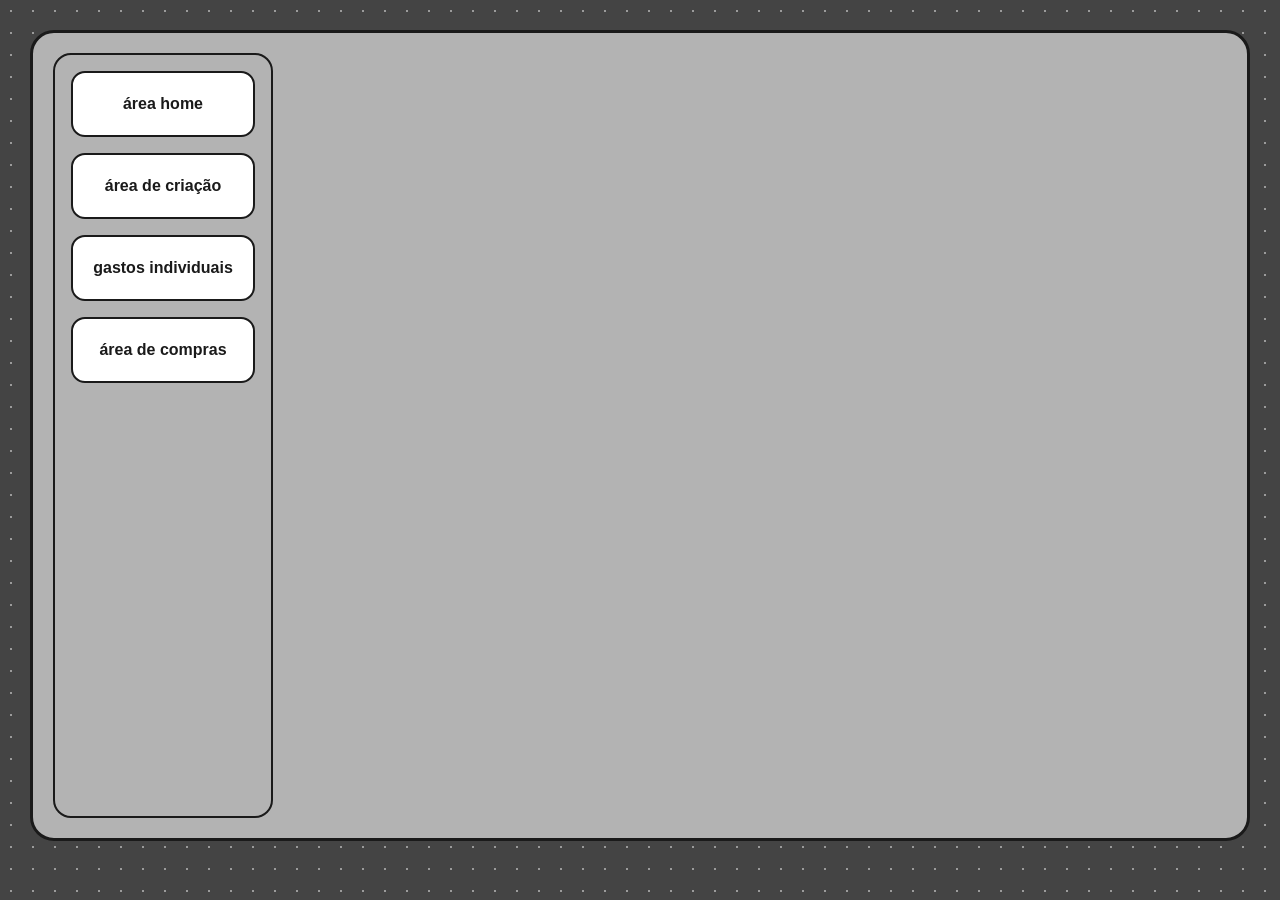
<file: index.html>
<!doctype html>
<html lang="en">
  <head>
    <meta charset="UTF-8" />
    <meta name="viewport" content="width=device-width, initial-scale=1.0" />
    <title>Document</title>
    <link rel="stylesheet" href="./estilizacao/style_home.css" />
    <link rel="stylesheet" href="./estilizacao/style_criacao.css" />
    <link rel="stylesheet" href="./estilizacao/style_compra.css" />
    <link rel="stylesheet" href="./estilizacao/style_individual.css" />
  </head>
  <body>
    <div id="fundo">
      <div id="mensagem_alerta" class="mensagem_alerta"></div>

      <div id="container_section">
        <div id="botoes_section">
          <nav>
            <button onclick="mostrar('sec_home')">área home</button>
            <button onclick="mostrar('sec_criacao')">área de criação</button>
            <button onclick="mostrar('sec_individual')">
              gastos individuais
            </button>
            <button onclick="mostrar('sec_compra')">área de compras</button>
          </nav>
          <!-- janela para reembolso -->
          <div id="janela_reembolso">
            <div id="conteudo_reembolso">
              <h1>registrar reembolso</h1>
              <label>código selecionado:</label>
              <input readonly id="cod_reembolso" class="input_reembolso" />
              <label>valor do reembolso:</label>
              <input
                type="number"
                placeholder="ex: 9.99"
                id="valor_reembolso"
                class="input_reembolso"
              />
              <label>data do reembolso</label>
              <input type="date" id="data_reembolso" class="input_reembolso" />
              <div id="botoes_reembolso">
                <button id="salvar_reembolso">salvar</button>
                <button id="cancelar_reembolso">cancelar</button>
              </div>
            </div>
          </div>
        </div>
      </div>
      <div id="conteudo_section">
        <section id="sec_home" class="pagina">
          <h3>ÁREA HOME</h3>
          <div id="fundo_home">
            <div id="informacoes">
              <div id="home">
                <nav id="cabecalho_home">
                  <p>Escolha o mês para ver os dados de compra:</p>
                  <select name="sec_mes" id="escolha_mes">
                    <option value="0">Janeiro</option>
                    <option value="1">Fevereiro</option>
                    <option value="2">Março</option>
                    <option value="3">Abril</option>
                    <option value="4">Maio</option>
                    <option value="5">Junho</option>
                    <option value="6">Julho</option>
                    <option value="7">Agosto</option>
                    <option value="8">Setembro</option>
                    <option value="9">Outubro</option>
                    <option value="10">Novembro</option>
                    <option value="11">Dezembro</option>
                  </select>
                </nav>
                <div id="nubank">
                  <label>fatura nubank: </label>
                  <section>
                    <ul id="valor_nubank"></ul>
                  </section>
                </div>
                <div id="c6">
                  <label>fatura C6: </label>
                  <section>
                    <ul id="valor_c6"></ul>
                  </section>
                </div>
              </div>
            </div>
            <div id="historico_fundo">
              <div class="conteudo_historico">
                <h3>histórico de compras do mês selecionado</h3>
                <div id="sumario_historico">
                  <p>data compra</p>
                  <p>nome</p>
                  <p>banco</p>
                  <p>onde</p>
                  <p>valor total</p>
                  <p>qtd. parcela</p>
                  <p>numero da parcela</p>
                  <p>valor parcela</p>
                </div>
                <section>
                  <div id="linha_compra">
                    <ul id="lista_historico_home"></ul>
                  </div>
                </section>
              </div>
            </div>
          </div>
        </section>
        <section id="sec_criacao" class="pagina">
          <div id="criacao">
            <div id="adicionar_entidade">
              <h3>ÁREA DE CRIAÇÃO, EDIÇÃO E EXCLUSÃO</h3>
              <nav id="nav_adicionar_entidade">
                <div id="nav_input">
                  <input
                    type="text"
                    id="input_pessoa"
                    placeholder="digite o nome da pessoa"
                  />
                  <input
                    type="text"
                    id="input_banco"
                    placeholder="digite o nome do banco"
                  />
                  <input
                    type="text"
                    id="input_loja"
                    placeholder="digite onome de loja ou site"
                  />
                </div>
                <div id="nav_adicionar" class="nav_botoes">
                  <button id="btn_adicionar_pessoa">adicionar pessoa</button>
                  <button id="btn_adicionar_banco">adicionar banco</button>
                  <button id="btn_adicionar_loja">adicionar loja</button>
                </div>
                <div id="nav_editar" class="nav_botoes">
                  <button id="editar_pessoa">editar pessoa</button>
                  <button id="editar_banco">editar banco</button>
                  <button id="editar_loja">editar loja</button>
                </div>
                <div
                  id="nav_excluir"
                  class="nav_botoes"
                  class="nav_botoes_excluir"
                >
                  <button id="excluir_pessoa">excluir pessoa</button>
                  <button id="excluir_banco">excluir banco</button>
                  <button id="excluir_loja">excluir loja</button>
                </div>
              </nav>
            </div>
          </div>
          <div id="area_lista">
            <h3>LISTAS</h3>
            <div id="sec_lista">
              <div class="coluna_lista">
                <h4>pessoas</h4>
                <section id="sec_pessoa">
                  <ul id="lista_pessoa_cont" class="linha_lista"></ul>
                </section>
              </div>
              <div class="coluna_lista">
                <h4>bancos</h4>
                <section id="sec_banco">
                  <ul id="lista_banco_cont" class="linha_lista"></ul>
                </section>
              </div>
              <div class="coluna_lista">
                <h4>lojas</h4>
                <section id="sec_loja">
                  <ul id="lista_loja_cont" class="linha_lista"></ul>
                </section>
              </div>
            </div>
          </div>
        </section>
        <section id="sec_individual" class="pagina">
          <div id="fundo_individual">
            <nav id="nav_individual">
              <p>Escolha o mês para ver os dados de compra:</p>
              <select name="sec_mes" id="escolha_mes_individual">
                <option value="0">Janeiro</option>
                <option value="1">Fevereiro</option>
                <option value="2">Março</option>
                <option value="3">Abril</option>
                <option value="4">Maio</option>
                <option value="5">Junho</option>
                <option value="6">Julho</option>
                <option value="7">Agosto</option>
                <option value="8">Setembro</option>
                <option value="9">Outubro</option>
                <option value="10">Novembro</option>
                <option value="11">Dezembro</option>
              </select>
            </nav>
            <div id="fundo_mostra_banco">
              <div id="fundo_info_nubank">
                <h1>fatura nubank</h1>
                <div class="sumario_lista">
                  <h4>nomes</h4>
                  <h4>gastos</h4>
                </div>
                <div id="fundo_gasto_pessoa_nubank">
                  <ul id="lista_gasto_nubank"></ul>
                </div>
                <section class="area_reembolso" hidden>
                  <h2>reembolso</h2>
                  <div class="legenda_reembolso">
                    <span>código da compra</span>
                    <span>data</span>
                    <span>nome</span>
                    <span>valor reembolsado</span>
                  </div>
                  <div class="lista_reembolso_rolavel">
                    <ul id="reembolso_fatura_nubank"></ul>
                  </div>
                </section>
                <div class="fundo_fat_individual">
                  <table class="tabela_resumo_fatura">
                    <thead>
                      <tr>
                        <th>Compras</th>
                        <th>Reembolsos</th>
                        <th>Total</th>
                      </tr>
                    </thead>
                    <tbody id="fatura_total_nu"></tbody>
                  </table>
                </div>
              </div>

              <div id="fundo_info_c6">
                <h1>fatura c6</h1>
                <div class="sumario_lista">
                  <h4>nomes</h4>
                  <h4>gastos</h4>
                </div>
                <div id="fundo_gasto_pessoa_c6">
                  <ul id="lista_gasto_c6"></ul>
                </div>
                <section class="area_reembolso" hidden>
                  <h2>reembolso</h2>
                  <div class="legenda_reembolso">
                    <span>código</span>
                    <span>data reembolso</span>
                    <span>nome</span>
                    <span>valor reembolsado</span>
                  </div>
                  <div class="lista_reembolso_rolavel">
                    <ul id="reembolso_fatura_c6"></ul>
                  </div>
                </section>
                <div class="fundo_fat_individual">
                  <table class="tabela_resumo_fatura">
                    <thead>
                      <tr>
                        <th>Compras</th>
                        <th>Reembolsos</th>
                        <th>Total</th>
                      </tr>
                    </thead>
                    <tbody id="fatura_total_c6"></tbody>
                  </table>
                </div>
              </div>
            </div>
          </div>
        </section>
        <section id="sec_compra" class="pagina">
          <div id="fundo_compra">
            <div id="fundo_nav">
              <nav id="nav_adiciona_compra">
                <input
                  placeholder="codigo da compra"
                  id="nav_codigo"
                  readonly
                />
                <input type="date" placeholder="data da compra" id="nav_data" />

                <div class="campo_com_sugestao">
                  <input placeholder="quem comprou" id="nav_quem" />
                  <ul id="pesquisa_pessoa" class="lista_pesquisa"></ul>
                </div>
                <div class="campo_com_sugestao">
                  <input placeholder="banco utilizado" id="nav_banco" />
                  <ul id="pesquisa_banco" class="lista_pesquisa"></ul>
                </div>
                <div class="campo_com_sugestao">
                  <input
                    placeholder="loja ou site feita a compra"
                    id="nav_loja"
                  />
                  <ul id="pesquisa_loja" class="lista_pesquisa"></ul>
                </div>
                <input
                  type="number"
                  placeholder="valor total da compra"
                  id="nav_valor_total"
                />
                <input
                  type="number"
                  placeholder="qtd. parcelas"
                  id="nav_parcela"
                />
                <button id="salvar_compra">salvar compra</button>
              </nav>
              <div id="fundo_hist_compra">
                <nav>
                  <button id="btn_edita_compra">
                    editar compra selecionada
                  </button>
                  <h1>histórico de compras</h1>
                </nav>
                <div id="fundo_hist_conteudo">
                  <div id="cabecalho_lista_hist">
                    <span id="cod">código</span>
                    <span>data</span>
                    <span>quem</span>
                    <span>banco</span>
                    <span>onde</span>
                    <span>valor total</span>
                    <span>parcelas</span>
                    <span>valor parcela</span>
                  </div>
                  <ul id="hist_lista_cont"></ul>
                </div>
              </div>
              <div id="fundo_baixo">
                <nav id="conteudo_fundo_baixo">
                  <button id="btn_apagar_inputs">apagar inputs</button>
                  <button id="btn_excluir_compra">excluir compra</button>
                  <button id="btn_reembolso">pedir reembolso</button>
                </nav>
              </div>
            </div>
          </div>
        </section>
      </div>
    </div>

    <!--procurar como melhorar a aparicao dos resultados de listas-->
    <script type="module" src="script.js" defer></script>
    <!-- área home -->
    <script>
      window.addEventListener("DOMContentLoaded", () => {
        lista_historico_home("lista_historico_home");
        historico_compra("hist_lista_cont");
        // criacao
        lista_loja_func("lista_loja_cont");
        lista_banco_func("lista_banco_con");
        lista_pessoa_func("lista_historico");
        faturas("valor_nubank");
        lista_pessoa_func("lista_pessoa_cont");
        fatura(".valor_fat_individual");
      });
    </script>
  </body>
</html>
</file>
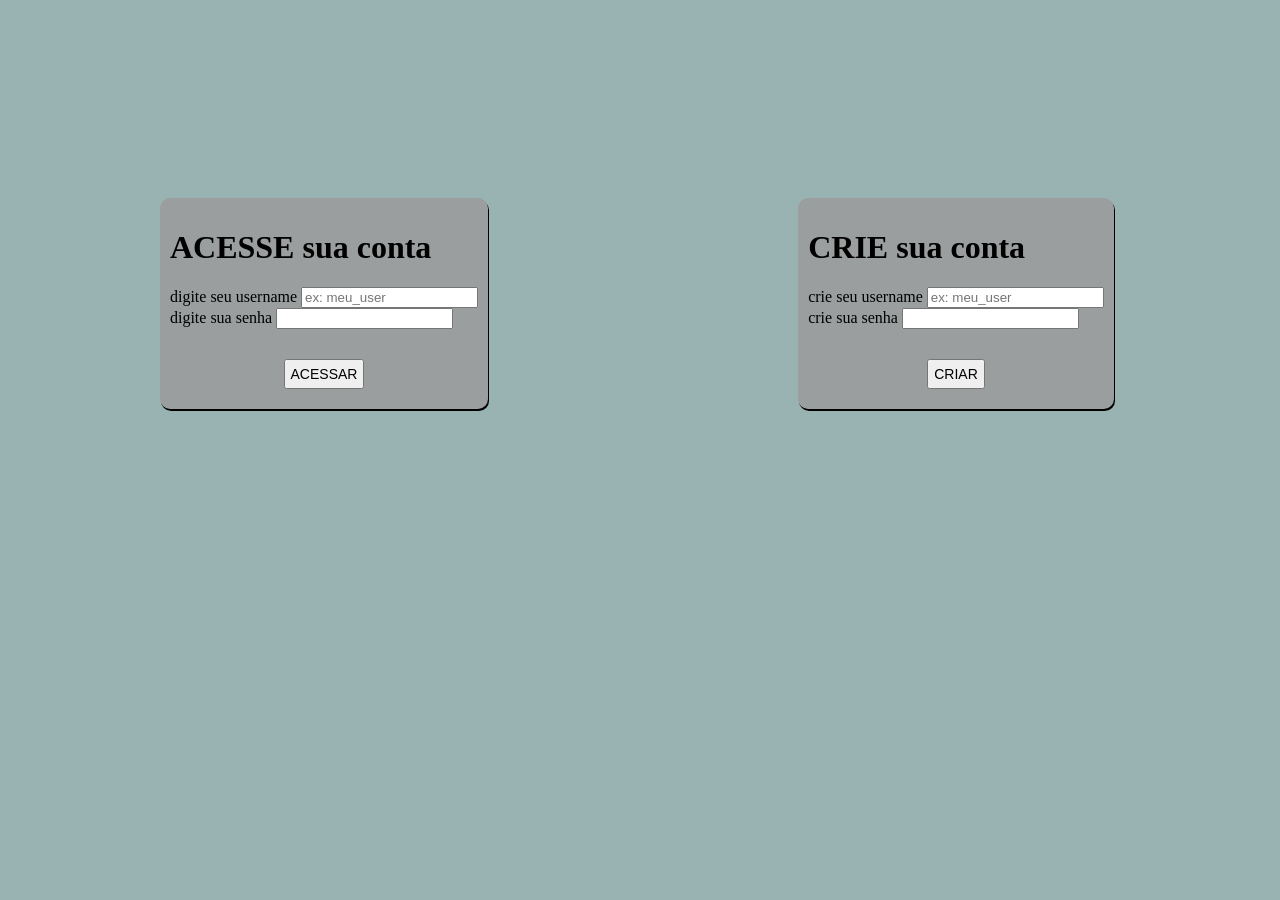
<file: login.html>
<!doctype html>
<html lang="en">
  <head>
    <meta charset="UTF-8" />
    <meta name="viewport" content="width=device-width, initial-scale=1.0" />
    <title>login ou criar conta</title>
    <link href="/estilizacao/style_login.css" rel="stylesheet" />
  </head>
  <body>
    <!--
        PRECISA ALINHAR OS ELEMENTOS DE USER E SENHA DE AMBAS AS DIVs
    -->

    <div id="fundo_geral">
      <div id="div_form_login" class="class_form">
        <h1>ACESSE sua conta</h1>
        <div id="fundo_user_login">
          <form id="form_user_login">
            <label>digite seu username</label>
            <input type="text" placeholder="ex: meu_user" />
          </form>
        </div>
        <div id="fundo_senha_login">
          <form id="form_senha_login" class="class_senha_login">
            <label>digite sua senha</label>
            <input type="password" />
          </form>
        </div>
        <div class="div_btn">
          <button type="button" class="btn" id="btn_acessar">ACESSAR</button>
        </div>
      </div>
      <div id="div_form_criar" class="class_form">
        <h1>CRIE sua conta</h1>
        <div id="fundo_criar_user">
          <form id="form_criar_user">
            <label>crie seu username</label>
            <input type="text" placeholder="ex: meu_user" />
          </form>
        </div>
        <div id="fundo_senha_criar">
          <form id="form_senha_criar" class="class_senha_login">
            <label>crie sua senha</label>
            <input type="password" />
          </form>
        </div>
        <div class="div_btn">
          <button type="button" class="btn" id="btn_criar">CRIAR</button>
        </div>
      </div>
    </div>
  </body>
</html>
</file>
<file: estilizacao/style_home.css>
.pagina {
  display: none;
}
.pagina.ativa {
  display: block;
  & h3 {
    font-size: 25px;
    text-align: center;
  }
}

* {
  box-sizing: border-box;
  margin: 0;
  padding: 0;
}

body {
  font-family: "Comic Sans MS", "Segoe UI", sans-serif;
  color: #1a1a1a;
  background-color: #444444;
  background-image: radial-gradient(#9b9b9b 1px, transparent 1px);
  background-size: 22px 22px;
  padding: 30px;
}

#fundo {
  max-width: 1500px;
  margin: 0 auto;
  display: flex;
  align-items: stretch;
  gap: 20px;
  border: 3px solid #1a1a1a;
  border-radius: 24px;
  padding: 20px;
  background-color: #b3b3b3;
}

#container_section {
  flex: 0 0 220px;
  border: 2.5px solid #1a1a1a;
  border-radius: 18px;
  padding: 16px;
}

#botoes_section nav {
  display: flex;
  flex-direction: column;
  gap: 16px;
  height: 100%;
}

#botoes_section nav button {
  font-family: inherit;
  font-size: 1rem;
  font-weight: bold;
  color: #1a1a1a;
  background-color: #ffffff;
  border: 2px solid #1a1a1a;
  border-radius: 14px;
  padding: 22px 12px;
  cursor: pointer;
  text-transform: lowercase;
  transition:
    background-color 0.15s ease,
    transform 0.1s ease;
}

#botoes_section nav button:hover {
  background-color: #f0f0f0;
  transform: translateY(-1px);
}

#botoes_section nav button:active {
  transform: translateY(0);
  background-color: #e4e4e4;
}

#conteudo_section {
  flex: 1;
  /*border: 2.5px solid #1a1a1a;*/
  border-radius: 18px;
  padding: 20px;
  min-height: 85vh;
}

.pagina {
  width: 100%;
}

/* título "área home" / "área section X" fica escondido visualmente
   pra não conflitar com o esboço, mas continua acessível */
.pagina > h3,
.pagina > label {
  display: block;
  font-size: 1.1rem;
  font-weight: bold;
  margin-bottom: 14px;
}

#fundo_home {
  display: flex;
  flex-direction: column;
  gap: 18px;
}

/* =========================================================
   BLOCO SUPERIOR: cabeçalho do mês + faturas (nubank/c6)
   ========================================================= */
#informacoes {
  border: 2px solid #1a1a1a;
  border-radius: 16px;
  padding: 16px;
}

#home {
  display: flex;
  flex-direction: column;
  gap: 14px;
}

/* linha: MÊS ATUAL | ESCOLHER MÊS */
#cabecalho_home {
  display: flex;
  align-items: center;
  justify-content: center;
  width: 100%;
  gap: 14px;
  border: 2px solid #1a1a1a;
  border-radius: 14px;
  padding: 14px 18px;

  & p {
    font-weight: bold;
  }
}

#escolha_mes {
  font-family: inherit;
  font-size: 0.95rem;
  border: 2px solid #1a1a1a;
  border-radius: 10px;
  padding: 8px 16px;
  background-color: #ffffff;
  cursor: pointer;
}

/* linhas: FATURA NUBANK | valor  /  FATURA C6 | valor */
#nubank,
#c6 {
  display: flex;
  align-items: center;
  gap: 16px;
}

/*  VERIFICAR  */
#nubank,
#c6 {
  flex: 1;
  text-align: center;
  font-weight: bold;
  border: 2px solid #1a1a1a;
  border-radius: 14px;
  padding: 18px 12px;
  background-color: #ffffff;
}

/* segunda label de cada linha (o valor) um pouco mais discreta */
#nubank label:last-child,
#c6 label:last-child {
  font-weight: normal;
}

/* tabela / lista de compras (equivalente ao "data | nome | banco | ...") */
.conteudo_historico {
  border: 2px solid #1a1a1a;
  border-radius: 14px;
  padding: 14px 18px;
  min-height: 250px;
}

.conteudo_historico section {
  display: flex;
  flex-direction: column;
  gap: 8px;
  max-height: 310px;
  overflow-y: auto;
  & li {
    font-size: 18px;
    padding: 5px;
  }
}

#lista_historico li {
  display: grid;
  grid-template-columns: 100px 120px 180px 150px 170px 125px 100px;
  word-break: break-all;
  gap: 10px;
  align-items: center;
}

#sumario_historico {
  display: grid;
  padding-top: 15px;
  margin-bottom: 9px;
  grid-template-columns: 100px 120px 180px 150px 170px 125px 190px 100px;
  text-align: center;
  font-weight: bold;
  font-size: 16px;
}
#linha_compra li {
  display: grid;
  grid-template-columns: 100px 120px 180px 150px 170px 125px 190px 100px;
  text-align: center;
}
/* linha genérica de item de compra, caso você monte cada item como
   uma div/row dentro de <section> */
.conteudo_historico #linha_compra {
  display: grid;
  grid-template-columns: auto;
  gap: 10px;
  padding: 10px 6px;
  border-bottom: 1px solid #e0e0e0;
  font-size: 0.9rem;
}

.conteudo_historico .linha_compra:last-child {
  border-bottom: none;
}

/* RESPONSIVO */
@media (max-width: 800px) {
  #fundo {
    flex-direction: column;
  }

  #container_section {
    flex: none;
  }

  #botoes_section nav {
    flex-direction: row;
    flex-wrap: wrap;
  }

  #botoes_section nav button {
    flex: 1 1 45%;
  }

  #cabecalho_home,
  #nubank,
  #c6 {
    flex-direction: column;
    align-items: stretch;
  }

  #area_historico nav button {
    margin-left: 0;
  }
}
</file>
<file: estilizacao/style_criacao.css>
.mensagem_alerta {
  visibility: hidden;
  position: fixed;
  bottom: 30px;
  left: 50%;
  transform: translateX(-50%);
  background-color: #333;
  color: #fff;
  padding: 14px 24px;
  border-radius: 8px;
  font-size: 14px;
  z-index: 1000;
  opacity: 0;
  font-size: 20px;
  transition:
    opacity 0.3s ease,
    visibility 0.3s ease;
}
.mostrar {
  visibility: visible;
  opacity: 1;
}
.sucesso {
  background-color: #2e7d32;
}
.erro {
  background-color: #c62828;
}
.aviso {
  background-color: #f9a825;
  color: #1a1a1a;
  font-weight: bold;
}

#sec_criacao {
  border: 2px solid #1a1a1a;
  border-radius: 14px;
  padding: 5px;
}

#adicionar_entidade {
  & h3 {
    padding: 8px;
  }
}

#nav_adicionar_entidade {
  display: grid;
  grid-template-columns: repeat(4, 1fr);
  gap: 20px;
  align-items: start;
  width: 90%;
  margin: 0 auto;
  border: 2px solid #1a1a1a;
  border-radius: 14px;
  padding: 18px 12px;
  margin-bottom: 20px;
}

#nav_input,
#nav_adicionar,
#nav_editar,
#nav_excluir {
  display: flex;
  flex-direction: column;
  gap: 10px;
}

#sec_lista {
  display: grid;
  grid-template-columns: repeat(3, 1fr);
  gap: 20px;
  overflow-y: auto;
  max-height: 90%;
}

.coluna_lista {
  display: flex;
  flex-direction: column;
  text-align: center;
}

#nav_input {
  display: flex;
  flex-direction: column;
  margin: 0 auto;

  & input {
    font-size: 16px;
    padding: 5px;
    border-radius: 16px;
  }
}
.nav_botoes {
  & button {
    font-size: 20px;
    padding: 3px;
    border-radius: 16px;
  }
  & button:hover {
    cursor: pointer;
    opacity: 0.7;
  }
}
#editar_pessoa,
#editar_banco,
#editar_loja {
  background-color: #8bd6f4;
}

#excluir_pessoa,
#excluir_banco,
#excluir_loja {
  background-color: rgb(234, 142, 142);
}

#area_lista {
  border: 2px solid #1a1a1a;
  border-radius: 14px;
  padding: 18px 12px;
  width: 90%;
  margin: 0 auto;
  height: 509px;
  margin-bottom: 5px;
  & h3 {
    margin-bottom: 15px;
  }
}
.coluna_lista {
  width: 60%;
  display: flex;
  margin: 0 auto;
  & h4 {
    font-size: 22px;
    margin-bottom: 15px;
  }
}
.linha_lista {
  font-size: 20px;
  text-align: start;
  list-style-type: decimal;
}
</file>
<file: estilizacao/style_compra.css>
/* =========================================================
   SEÇÃO: sec_compra
   Segue o mesmo padrão visual do CSS da home (cores, bordas,
   raios, paddings e transições), só que aplicado à estrutura
   desta seção.
   ========================================================= */

.mensagem_alerta {
  visibility: hidden;
  position: fixed;
  bottom: 30px;
  left: 50%;
  transform: translateX(-50%);
  background-color: #333;
  color: #fff;
  padding: 14px 24px;
  border-radius: 8px;
  font-size: 14px;
  z-index: 1000;
  opacity: 0;
  font-size: 20px;
  transition:
    opacity 0.3s ease,
    visibility 0.3s ease;
}
.mostrar {
  visibility: visible;
  opacity: 1;
}
.sucesso {
  background-color: #2e7d32;
}
.erro {
  background-color: #c62828;
}
.aviso {
  background-color: #f9a825;
  color: #1a1a1a;
  font-weight: bold;
}

#fundo_compra {
  width: 100%;
}

/* grid principal: coluna esquerda (formulário) ocupa as duas
   linhas; coluna direita fica com histórico em cima e os
   botões de excluir/reembolso embaixo */
#fundo_nav {
  display: grid;
  grid-template-columns: 220px 1fr;
  grid-template-rows: auto auto;
  gap: 20px;
  align-items: start;
}

/* ---------- coluna esquerda: formulário de compra ---------- */
#nav_adiciona_compra {
  grid-column: 1;
  grid-row: 1 / 3;
  display: flex;
  flex-direction: column;
  gap: 16px;
  border: 2.5px solid #1a1a1a;
  border-radius: 18px;
  padding: 16px;
}

#nav_adiciona_compra input {
  font-family: inherit;
  font-size: 1rem;
  font-weight: bold;
  color: #1a1a1a;
  background-color: #ffffff;
  border: 2px solid #1a1a1a;
  border-radius: 14px;
  padding: 22px 12px;
  text-align: center;
  text-transform: lowercase;
  transition: background-color 0.15s ease;
}

#nav_adiciona_compra input::placeholder {
  color: #1a1a1a;
  opacity: 1;
}

#nav_adiciona_compra input:disabled {
  background-color: #e4e4e4;
  cursor: not-allowed;
}
.campo_com_sugestao {
  position: relative; /* vira a "âncora" da lista */
}
.lista_pesquisa {
  display: none;
}

#pesquisa_pessoa,
#pesquisa_banco,
#pesquisa_loja {
  position: absolute;
  top: 100%; /* gruda logo abaixo do input, sem precisar de padding chutado */
  left: 10%;
  right: 0px; /* opcional: faz a lista ter a mesma largura do container */
  margin-top: 6px; /* um respiro entre o input e a lista, no lugar do padding-top */
  background-color: #d9e6ff;
  width: 100px;
  z-index: 10; /* valor mais folgado, pra garantir que fique por cima */
  max-height: 100px;
  overflow-y: auto; /* caso a lista de nomes fique grande */
  list-style: none;
  margin-left: 0;
  padding: 10px 10px;
  width: 80%;
  border-radius: 8px;
}
#nav_quem,
#nav_banco,
#nav_loja {
  width: 100%;
}

#nav_adiciona_compra input:focus {
  outline: none;
  background-color: #f0f0f0;
}

#salvar_compra {
  font-family: inherit;
  font-size: 1rem;
  font-weight: bold;
  color: #1a1a1a;
  background-color: #ffffff;
  border: 2px solid #2f6fed;
  border-radius: 14px;
  padding: 22px 12px;
  cursor: pointer;
  text-transform: lowercase;
  transition:
    background-color 0.15s ease,
    transform 0.1s ease;
}

#salvar_compra:hover {
  background-color: #eaf1ff;
  transform: translateY(-1px);
}

#salvar_compra:active {
  transform: translateY(0);
  background-color: #d9e6ff;
}

/* ---------- coluna direita: histórico de compras ---------- */
#fundo_hist_compra {
  grid-column: 2;
  grid-row: 1;
  display: flex;
  flex-direction: column;
  gap: 18px;
  border: 2.5px solid #1a1a1a;
  border-radius: 18px;
  padding: 20px;
}

#fundo_hist_compra > nav {
  display: flex;
  align-items: center;
  gap: 14px;
  border: 2px solid #1a1a1a;
  border-radius: 14px;
  padding: 14px 18px;
}

#btn_edita_compra {
  font-family: inherit;
  font-size: 0.95rem;
  font-weight: bold;
  color: #1a1a1a;
  background-color: #ffffff;
  border: 2px solid #1a1a1a;
  border-radius: 10px;
  padding: 8px 16px;
  cursor: pointer;
  text-transform: lowercase;
  white-space: nowrap;
  transition:
    background-color 0.15s ease,
    transform 0.1s ease;
}

#btn_edita_compra:hover {
  background-color: #f0f0f0;
  transform: translateY(-1px);
}

#btn_edita_compra:active {
  transform: translateY(0);
  background-color: #e4e4e4;
}

#fundo_hist_compra > nav h1 {
  font-size: 1.1rem;
  font-weight: bold;
}

#fundo_hist_conteudo {
  border: 2px solid #1a1a1a;
  border-radius: 14px;
  padding: 14px 18px;
  min-height: 250px;
}
#cabecalho_lista_hist {
  display: grid;
  grid-template-columns: repeat(8, 1fr);
  text-align: center;
  padding-bottom: 10px;
  overflow-y: auto;
}

#cabecalho_lista_hist span {
  font-weight: bold;
}

#hist_lista {
  list-style: none;
  display: flex;
  flex-direction: column;
  gap: 8px;
  max-height: 310px;
  overflow-y: auto;
}

#hist_lista li {
  gap: 10px;
  align-items: center;
  font-size: 18px;
  padding: 5px;
  word-break: break-all;
}

/* caso a primeira <li> seja usada como cabeçalho
   (código | data | quem | banco | onde | valor total | parcelas) */

#hist_lista_cont {
  flex: 1;
  max-height: 450px;
  overflow-y: auto;

  display: flex;
  flex-direction: column;
  gap: 10px;
}

#hist_lista_cont li {
  display: grid;
  grid-template-columns: repeat(8, 1fr);
  align-items: center;
  text-align: center;
}

/* ---------- rodapé: excluir / reembolso ---------- */
#fundo_baixo {
  grid-column: 2;
  grid-row: 2;
}

#conteudo_fundo_baixo {
  display: flex;
  gap: 16px;
}

#conteudo_fundo_baixo button {
  flex: 1;
  font-family: inherit;
  font-size: 1rem;
  font-weight: bold;
  color: #1a1a1a;
  background-color: #ffffff;
  border: 2px solid #b3261e;
  border-radius: 14px;
  padding: 18px 12px;
  cursor: pointer;
  text-transform: lowercase;
  transition:
    background-color 0.15s ease,
    transform 0.1s ease;
}

#conteudo_fundo_baixo button:hover {
  background-color: #fdeceb;
  transform: translateY(-1px);
}

#conteudo_fundo_baixo button:active {
  transform: translateY(0);
  background-color: #f9d7d4;
}

/* janela para reemboslo */
#janela_reembolso {
  display: none;
  & h1 {
    font-size: 19px;
    padding-bottom: 10px;
  }
}
#conteudo_reembolso {
  font-size: 18px;
  margin-top: 100px;
  padding-top: 10px;
  padding-bottom: 10px;
  border: 1px solid gray;
  background-color: rgb(173, 173, 173);
  border-radius: 10px;
  & label {
    padding-left: 5px;
  }
}
.input_reembolso {
  font-size: 16px;
  padding-left: 10px;
  padding: 6px;
  width: 90%;
  border-radius: 10px;
  border: 2px solid black;
}
#botoes_reembolso {
  display: grid;
  grid-template-columns: 1fr 1fr;
  margin: 6px;
  margin-top: 15px;
  & button {
    font-size: 18px;
  }
  #salvar_reembolso {
    background-color: #9bb5e9;
    cursor: pointer;
  }
  #cancelar_reembolso {
    background-color: rgb(243, 104, 104);
    cursor: pointer;
  }
  & button:hover {
    opacity: 0.8;
  }
}

/* RESPONSIVO */
@media (max-width: 800px) {
  #fundo_nav {
    grid-template-columns: 1fr;
    grid-template-rows: auto auto auto;
  }

  #nav_adiciona_compra {
    grid-column: 1;
    grid-row: 1;
  }

  #fundo_hist_compra {
    grid-column: 1;
    grid-row: 2;
  }

  #fundo_baixo {
    grid-column: 1;
    grid-row: 3;
  }

  #hist_lista li {
    grid-template-columns: 1fr;
  }

  #conteudo_fundo_baixo {
    flex-direction: column;
  }
}
</file>
<file: estilizacao/style_individual.css>
#fundo_individual nav {
  display: flex;
  flex-direction: column;
  align-items: center;
  border: 2px solid black;
  border-radius: 18px;
  width: 60%;
  margin: 0 auto;
  padding: 19px;
  & p {
    font-size: 23px;
    padding-bottom: 5px;
  }
}

#escolha_mes_individual {
  font-size: 20px;
  border-radius: 10px;
  padding: 3px;
}

#fundo_mostra_banco {
  display: grid;
  grid-template-columns: 1fr 1fr;
  padding: 10px;
  height: 71vh;
}
#fundo_info_nubank,
#fundo_info_c6 {
  display: flex;
  flex-direction: column;
  border-radius: 10px;
  border: 2px solid black;
  margin: 5px;
  padding: 10px;
  & h1 {
    text-align: center;
  }
}

#fundo_gasto_pessoa_nubank,
#fundo_gasto_pessoa_c6 {
  flex: 1;
  min-height: 0;
  overflow-y: auto;
}

.sumario_lista {
  display: grid;
  grid-template-columns: 1fr 1fr;
  text-align: center;
  width: 80%;
  margin: 0 auto;
  margin-bottom: 20px;
  margin-top: 20px;
}

#lista_gasto_nubank,
#lista_gasto_c6 {
  list-style: none;
  font-size: 23px;
  max-height: 30vh;
  & li {
    display: grid;
    grid-template-columns: 1fr 1fr;
    text-align: center;
    border-bottom: 2px solid black;
    margin-top: 5px;
    width: 80%;
    margin: 0 auto;
  }
}

.fundo_fat_individual {
  display: flex;
  flex-direction: column;
  margin: 0 auto;
  width: 80%;
  display: flex;
  flex-direction: column;
  align-items: center;
  border: 2px solid black;
  border-radius: 14px;
}

.tabela_resumo_fatura {
  width: 80%;
  margin: 8px auto 0;
  border-collapse: collapse;
  text-align: center;
  font-size: 16px;
}

.tabela_resumo_fatura th,
.tabela_resumo_fatura td {
  padding: 7px;
}

.tabela_resumo_fatura td:last-child {
  color: #1a8a32;
}

.area_reembolso {
  width: 80%;
  margin: 12px auto 0;
  font-size: 17px;
  border: 2px solid black;
  border-radius: 15px;
  margin-bottom: 10px;
  padding-bottom: 10px;
  & h2 {
    margin: 0 0 8px;
    text-align: center;
    font-size: 20px;
  }
}

.legenda_reembolso,
#reembolso_fatura_nubank li,
#reembolso_fatura_c6 li {
  display: grid;
  grid-template-columns: repeat(4, 1fr);
  gap: 8px;
  text-align: center;
  align-items: center;
}

.legenda_reembolso {
  padding-bottom: 5px;
  border-bottom: 2px solid black;
  font-weight: bold;
}

.lista_reembolso_rolavel {
  max-height: 87px;
  overflow-y: auto;
}

#reembolso_fatura_nubank,
#reembolso_fatura_c6 {
  list-style: none;
  padding: 0;
  margin: 0;
  & li {
    min-height: 29px;
    border-bottom: 1px solid #b0b0b0;
    color: #1a8a32;
  }
}
</file>
<file: estilizacao/style_login.css>
body {
  background-color: rgb(153, 179, 179);
}

#fundo_geral {
  display: grid;
  grid-template-columns: 1fr 1fr;
}

.class_form {
  display: flex;
  flex-direction: column;
  margin: 0 auto;
  margin-top: 30%;
  background-color: rgb(154, 158, 158);
  padding: 10px;
  border-radius: 10px;
  box-shadow: 1px 2px;
}

.div_btn {
  display: flex;
  flex-direction: column;
  margin: 0 auto;
}

.btn {
  margin: 10px;
  margin-top: 30px;
  padding: 5px;
  font-size: 14px;
  cursor: pointer;
}
.btn:hover {
  opacity: 0.8;
}
</file>
